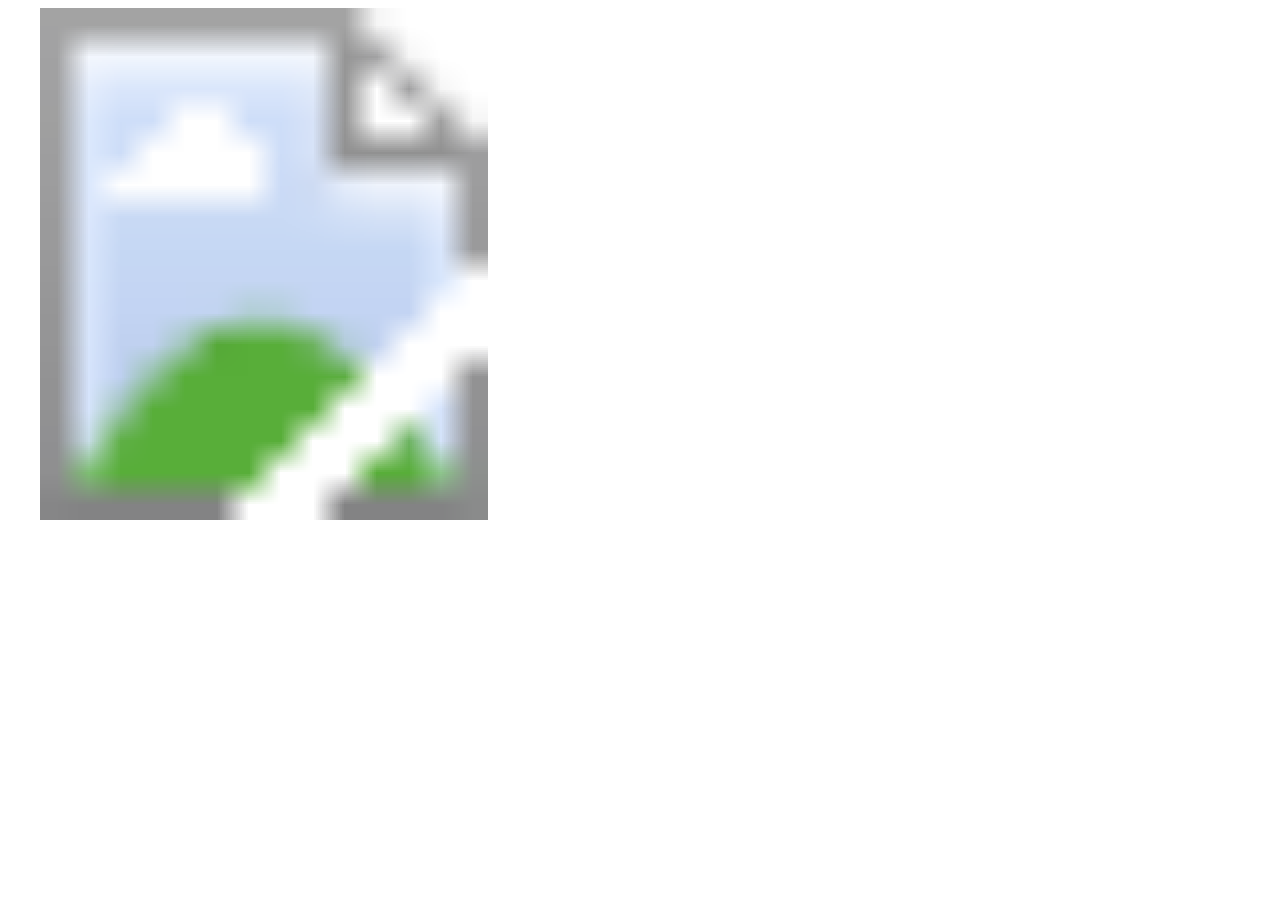
<file: html/displayInformation.html>
<html lang="en">
<head>
    <meta charset="UTF-8">
    <meta name="viewport" content="width=device-width, initial-scale=1.0">
    <title>Countries</title>
    <script src="../js/jquery-3.7.1.min.js"></script>
    <script src="../js/displayCountry.js"></script>
</head>
<body>
    <section>
        <svg width="512" height="512">       
            <image xlink:href="https://upload.wikimedia.org/wikipedia/commons/0/05/Blank_map_of_Europe_%28without_disputed_regions%29.svg" width="512" height="512"/>    
       </svg>
    </section>
</body>
</html>
</file>
